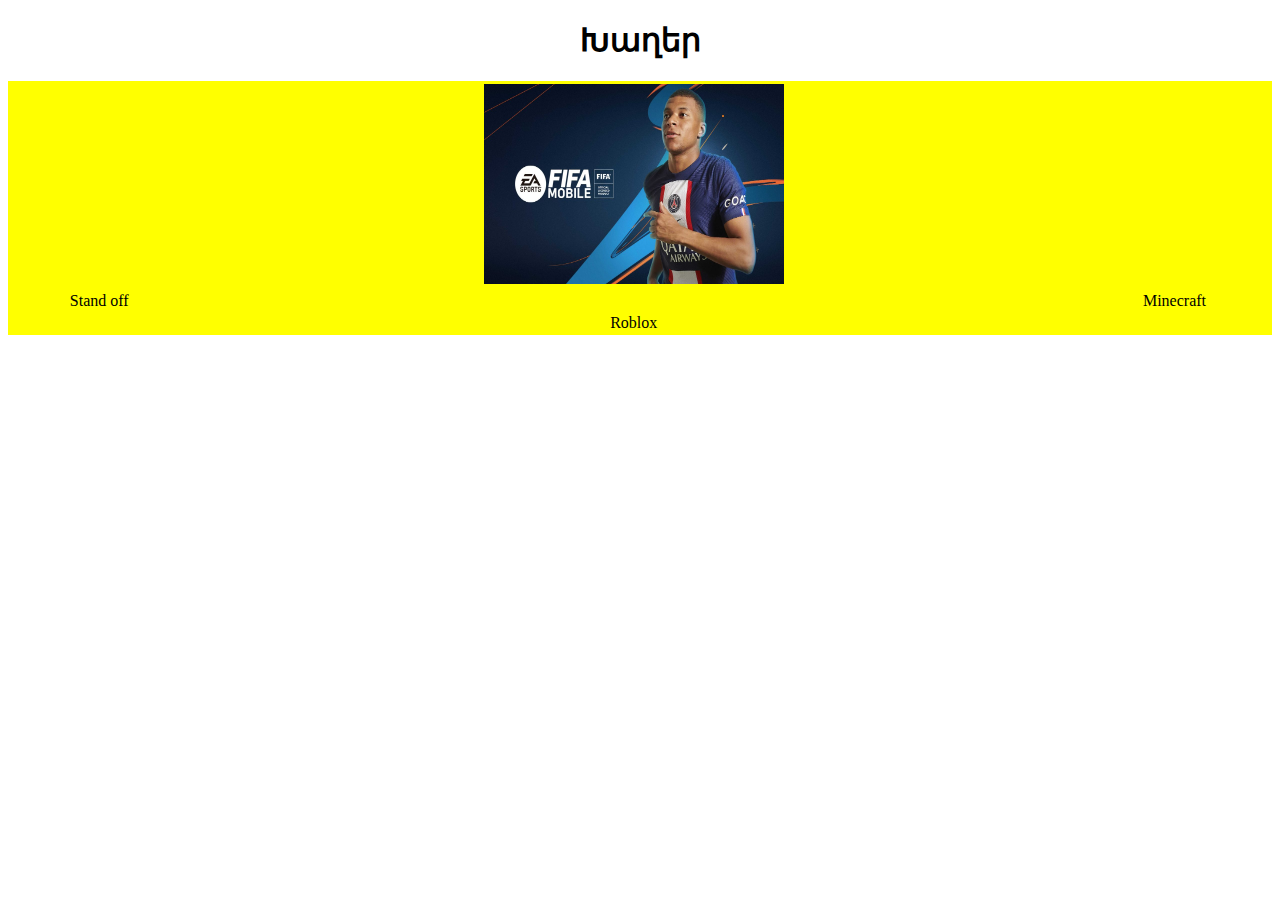
<file: index.html>
<!DOCTYPE html>
<html lang="en">
<head>
    <meta charset="UTF-8">
    <meta http-equiv="X-UA-Compatible" content="IE=edge">
    <meta name="viewport" content="width=device-width, initial-scale=1.0">
    <link rel="stylesheet" href="style.css">
    <title>Խաղեր</title>
</head>
<body>
    <h1>Խաղեր</h1>
    <table class="games">
        <tr>
            <td></td>
            <td><a href=""><img src="fifa.jpg" alt="fifa"></a>  </td>
            <td></td>
        </tr>
        <tr>
            <td>Stand off</td>
            <td></td>
            <td>Minecraft</td>
        </tr>
        <tr>
            <td></td>
            <td>Roblox</td>
            <td></td>
        </tr>
    </table>
    
</body>
</html>
</file>
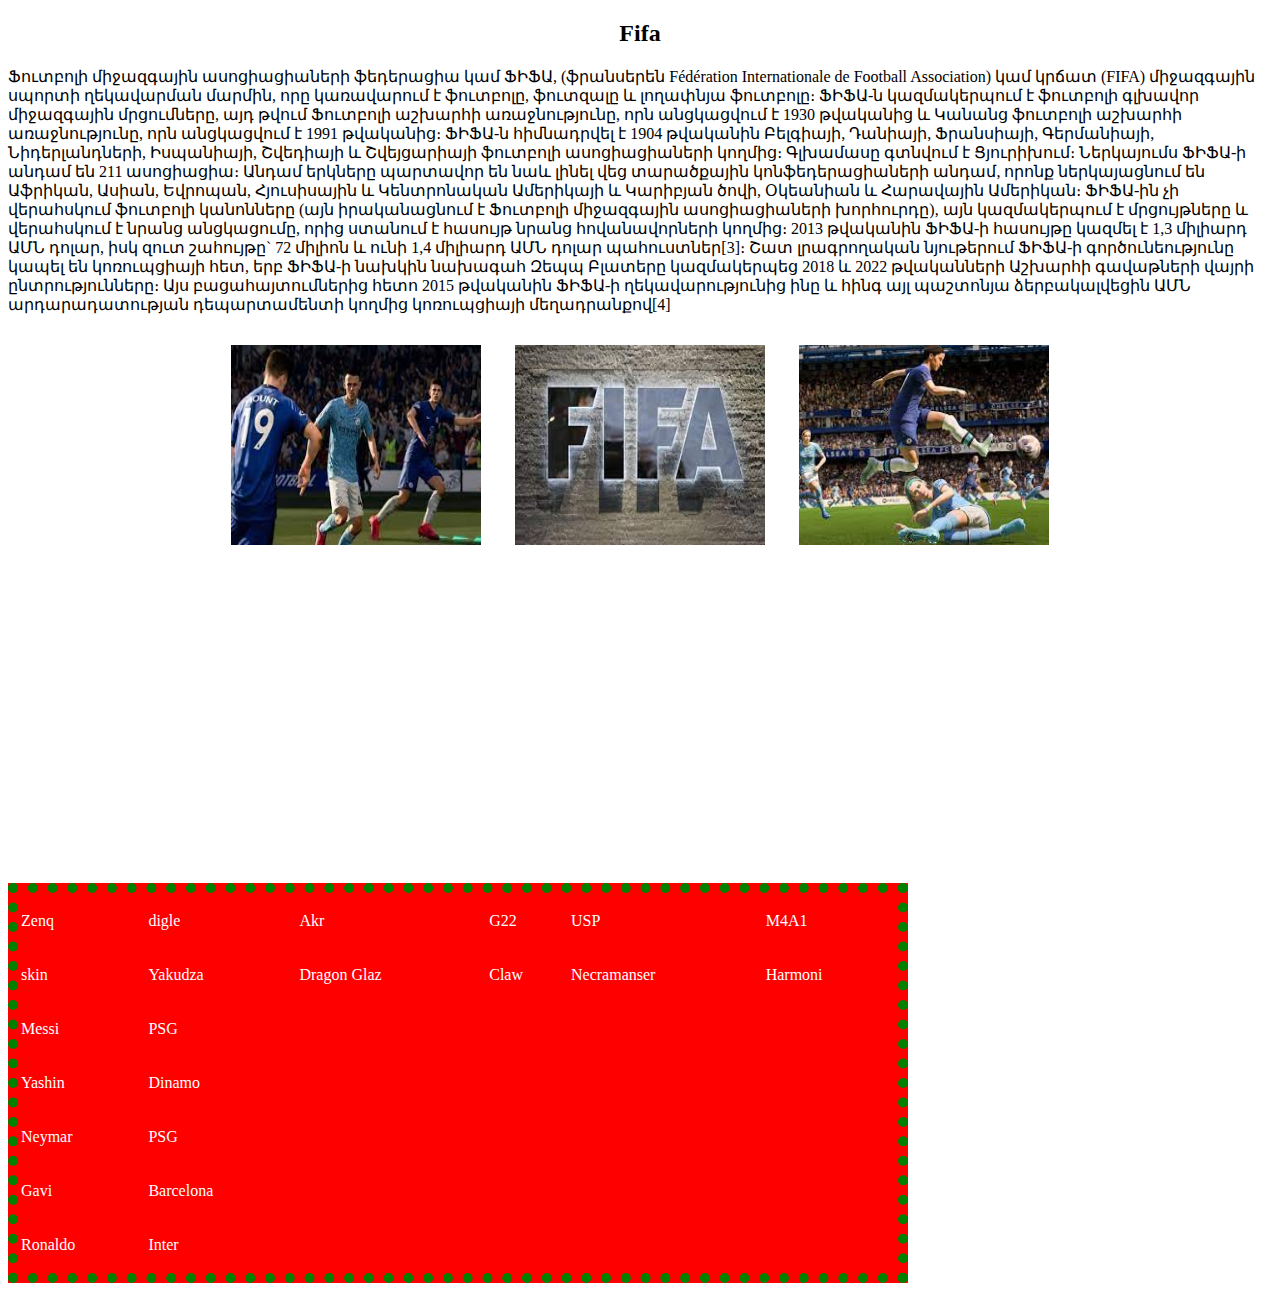
<file: fifa.html>
<!DOCTYPE html>
<html lang="en">
<head>
    <meta charset="UTF-8">
    <meta http-equiv="X-UA-Compatible" content="IE=edge">
    <meta name="viewport" content="width=device-width, initial-scale=1.0">
    <link rel="stylesheet" href="style.css">
    <title>FIFA</title>
</head>
<body>
    <h2>Fifa</h2>
    <p> 
        Ֆուտբոլի միջազգային ասոցիացիաների ֆեդերացիա կամ ՖԻՖԱ, (ֆրանսերեն Fédération Internationale de Football Association) կամ կրճատ (FIFA) միջազգային սպորտի ղեկավարման մարմին, որը կառավարում է ֆուտբոլը, ֆուտզալը և լողափնյա ֆուտբոլը։ ՖԻՖԱ-ն կազմակերպում է ֆուտբոլի գլխավոր միջազգային մրցումները, այդ թվում Ֆուտբոլի աշխարհի առաջնությունը, որն անցկացվում է 1930 թվականից և Կանանց ֆուտբոլի աշխարհի առաջնությունը, որն անցկացվում է 1991 թվականից։

        ՖԻՖԱ-ն հիմնադրվել է 1904 թվականին Բելգիայի, Դանիայի, Ֆրանսիայի,     Գերմանիայի, Նիդերլանդների, Իսպանիայի, Շվեդիայի և Շվեյցարիայի ֆուտբոլի ասոցիացիաների կողմից։ Գլխամասը գտնվում է Ցյուրիխում։ Ներկայումս ՖԻՖԱ-ի անդամ են 211 ասոցիացիա։ Անդամ երկները պարտավոր են նաև լինել վեց տարածքային կոնֆեդերացիաների անդամ, որոնք ներկայացնում են Աֆրիկան, Ասիան, Եվրոպան, Հյուսիսային և Կենտրոնական Ամերիկայի և Կարիբյան ծովի, Օկեանիան և Հարավային Ամերիկան։
        
        ՖԻՖԱ-ին չի վերահսկում ֆուտբոլի կանոնները (այն իրականացնում է Ֆուտբոլի միջազգային ասոցիացիաների խորհուրդը), այն կազմակերպում է մրցույթները և վերահսկում է նրանց անցկացումը, որից ստանում է հասույթ նրանց հովանավորների կողմից։ 2013 թվականին ՖԻՖԱ-ի հասույթը կազմել է 1,3 միլիարդ ԱՄՆ դոլար, իսկ զուտ շահույթը` 72 միլիոն և ունի 1,4 միլիարդ ԱՄՆ դոլար պահուստներ[3]։
        
        Շատ լրագրողական նյութերում ՖԻՖԱ-ի գործունեությունը կապել են կոռուպցիայի հետ, երբ ՖԻՖԱ-ի նախկին նախագահ Զեպպ Բլատերը կազմակերպեց 2018 և 2022 թվականների Աշխարհի գավաթների վայրի ընտրությունները։ Այս բացահայտումներից հետո 2015 թվականին ՖԻՖԱ-ի ղեկավարությունից ինը և հինգ այլ պաշտոնյա ձերբակալվեցին ԱՄՆ արդարադատության դեպարտամենտի կողմից կոռուպցիայի մեղադրանքով[4]
    </p>
    <div class="poxos">
        <img src="fifa2.jfif" alt="">
        <img src="fifa1.jfif" alt="">
        <img src="fifa3.jfif" alt="">
    </div>

    <iframe width="560" height="315" src="https://www.youtube.com/embed/14X6AhTfSHM" title="YouTube video player" frameborder="0" allow="accelerometer; autoplay; clipboard-write; encrypted-media; gyroscope; picture-in-picture; web-share" allowfullscreen></iframe>

    <table class="fifa-table">
        <tr>
            <td>Zenq</td>
            <td>digle</td>
            <td>Akr</td>
            <td>G22</td>
            <td>USP</td>
            <td>M4A1</td>

        </tr>
        <tr>
            <td>skin</td>
            <td>Yakudza</td>
            <td>Dragon Glaz</td>
            <td>Claw</td>
            <td>Necramanser</td>
            <td>Harmoni</td>
        </tr>
        <tr>
            <td>Messi</td>
            <td>PSG</td>
        </tr>
        <tr>
            <td>Yashin</td>
            <td>Dinamo</td>
        </tr>
        <tr>
            <td>Neymar</td>
            <td>PSG</td>
        </tr>
        <tr>
            <td>Gavi</td>
            <td>Barcelona</td>
        </tr>
        <tr>
            <td>Ronaldo</td>
            <td>Inter</td>
        </tr>

    </table>





</body>
</html>
</file>
<file: style.css>
h1{
    text-align: center;
}
.games{
    background-color: yellow;
    width: 100%;
    text-align: center;
}
.games img{
    width: 300px;
    height: 200px;
}
h2{
    text-align: center;
}
.poxos{
    text-align: center;
}
.poxos img{
    width: 250px;
    height: 200px;
    margin:15px;
}
.fifa-table{
    background-color: red;
    color: white;
    border: 10px dotted green;
    width: 900px;
    height: 400px;
}
</file>
